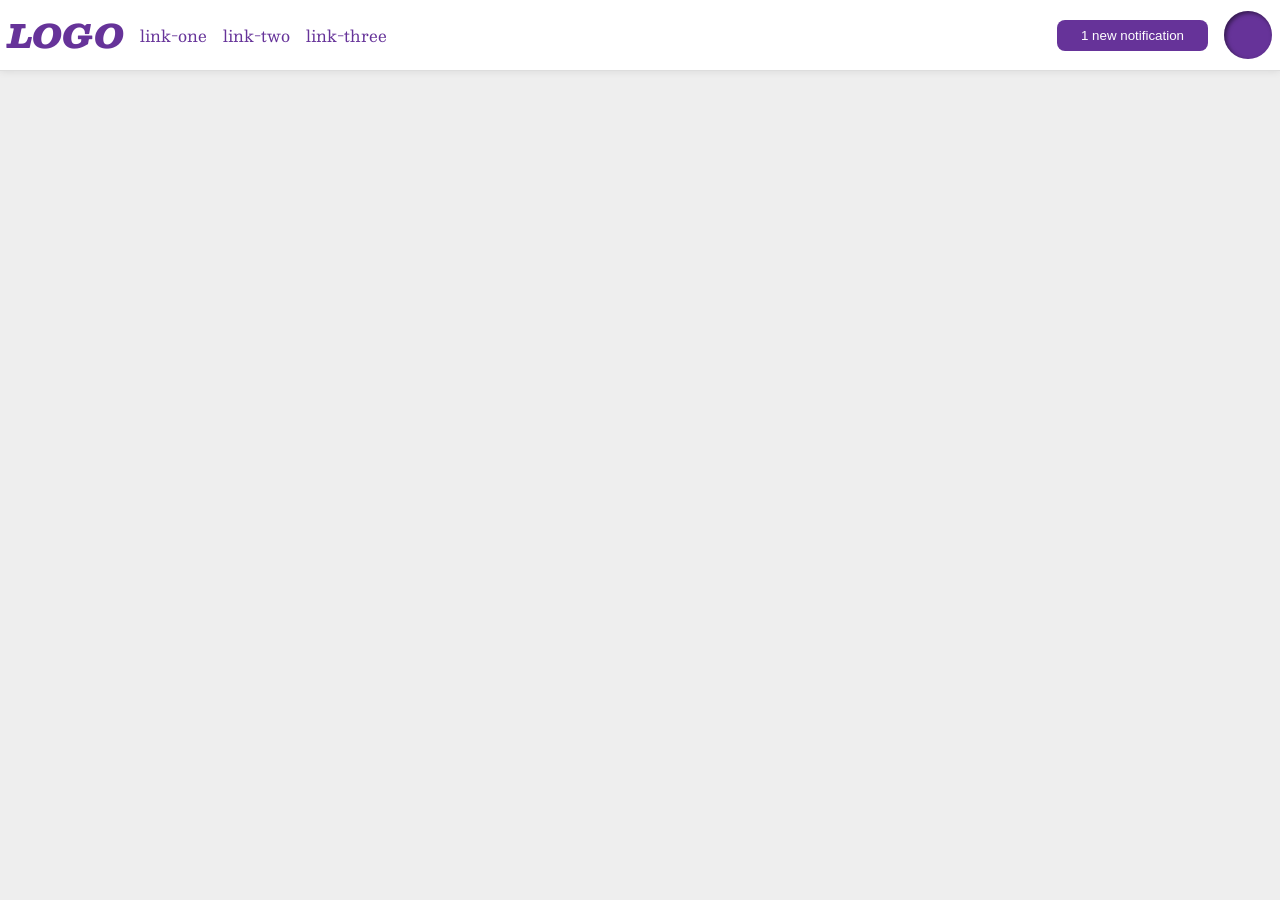
<file: foundations/flex/03-flex-header-2/index.html>
<!DOCTYPE html>
<html lang="en">
  <head>
    <meta charset="UTF-8">
    <meta http-equiv="X-UA-Compatible" content="IE=edge">
    <meta name="viewport" content="width=device-width, initial-scale=1.0">
    <title>Flex Header 2</title>
    <link rel="stylesheet" href="style.css">
  </head>
  <body>

    <div class="header">

    <div class="left">
      <div class="logo">
          LOGO
        </div>
        <ul class="links">
          <li><a href="https://google.com">link-one</a></li>
          <li><a href="https://google.com">link-two</a></li>
          <li><a href="https://google.com">link-three</a></li>
        </ul>
    </div>

    <div class="right">
      <button class="notifications">
        1 new notification
      </button>
      <div class="profile-image"></div>
    </div>

    </div>
  </body>
</html>
</file>
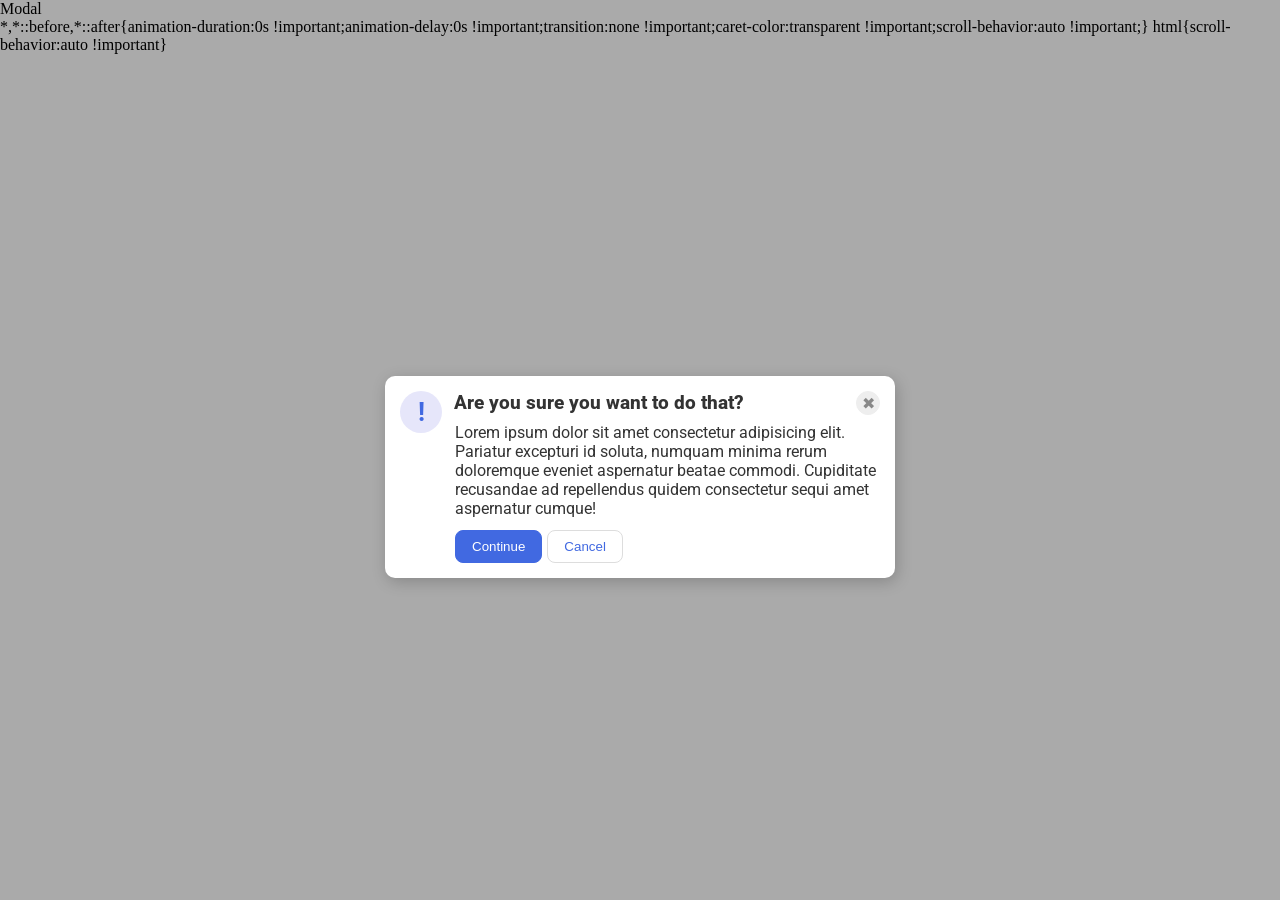
<file: foundations/flex/05-flex-modal/index.html>
<!DOCTYPE html>
<html lang="en">
  <head>
    <meta charset="UTF-8">
    <meta http-equiv="X-UA-Compatible" content="IE=edge">
    <meta name="viewport" content="width=device-width, initial-scale=1.0">
    <link rel="stylesheet" href="style.css">
    <title>Modal</title>
  </head>
  <body>
    <div class="modal">
        
      <div class="top">
        <div class="icon">!</div>
        <div class="header"> Are you sure you want to do that?</div>
        <div><button class="close-button">✖</button></div>
      </div>
      <div class="text">Lorem ipsum dolor sit amet consectetur adipisicing elit. Pariatur excepturi id soluta, numquam minima rerum doloremque eveniet aspernatur beatae commodi. Cupiditate recusandae ad repellendus quidem consectetur sequi amet aspernatur cumque!</div>
      
      <div class="bottom">
        <button class="continue">Continue</button>
        <button class="cancel">Cancel</button>
      </div>
      
    </div>
  </body>
</html>
</file>
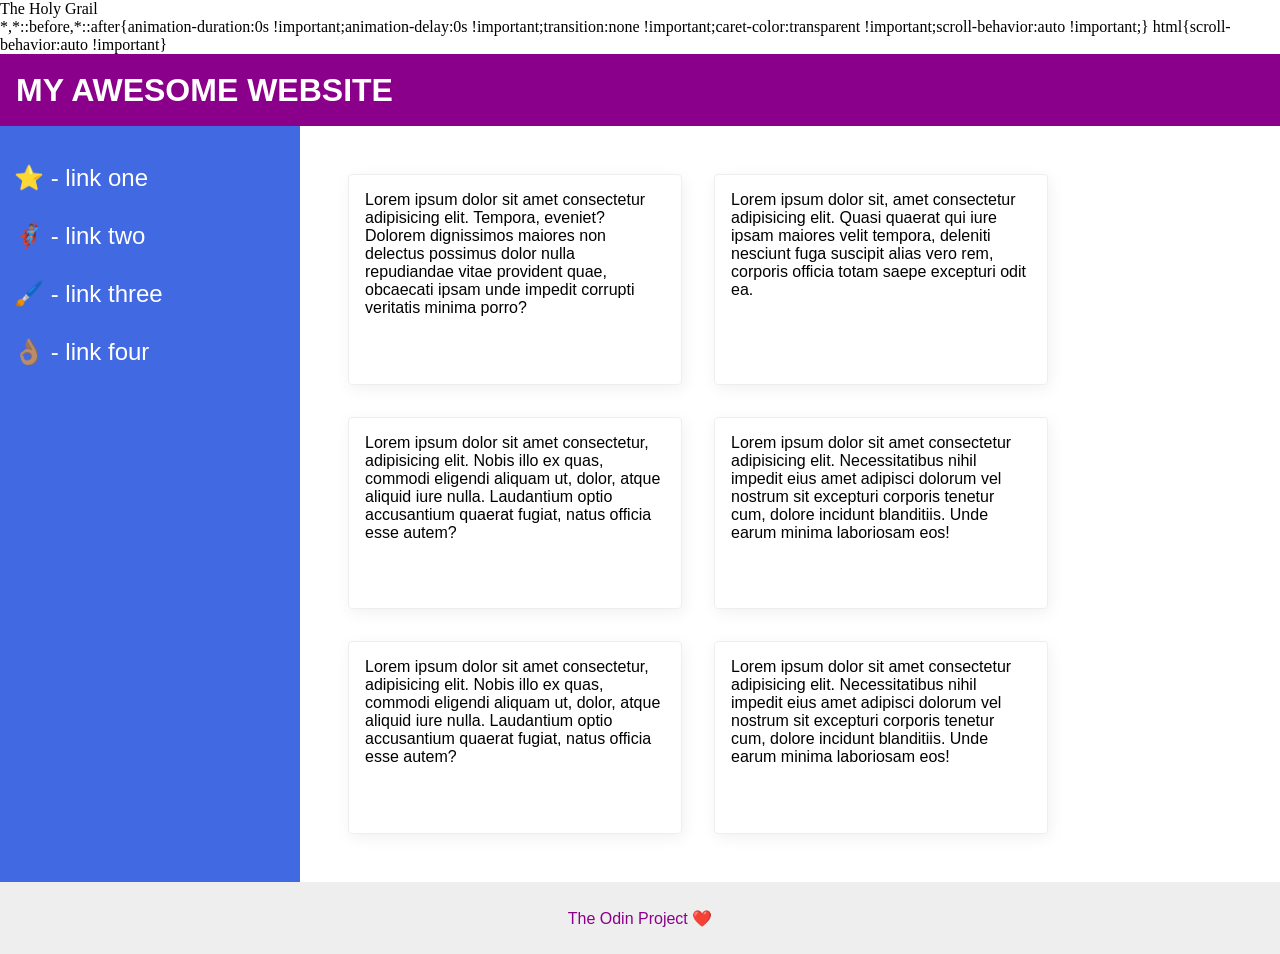
<file: foundations/flex/07-flex-layout-2/index.html>
<!DOCTYPE html>
<html lang="en">
  <head>
    <meta charset="UTF-8">
    <meta http-equiv="X-UA-Compatible" content="IE=edge">
    <meta name="viewport" content="width=device-width, initial-scale=1.0">
    <title>The Holy Grail</title>
    <link rel="stylesheet" href="style.css">
  </head>
  <body>
    <div class="header">
      <div class="text">MY AWESOME WEBSITE</div>
    </div>
    
    <div class="center">
      <div class="sidebar">
        <ul>
          <li><a href="#">⭐ - link one</a></li>
          <li><a href="#">🦸🏽‍♂️ - link two</a></li>
          <li><a href="#">🖌️ - link three</a></li>
          <li><a href="#">👌🏽 - link four</a></li>
        </ul>
      </div>
    
      <div class="cards">
        <div class="card">Lorem ipsum dolor sit amet consectetur adipisicing elit. Tempora, eveniet? Dolorem dignissimos maiores non delectus possimus dolor nulla repudiandae vitae provident quae, obcaecati ipsam unde impedit corrupti veritatis minima porro?</div>
        <div class="card">Lorem ipsum dolor sit, amet consectetur adipisicing elit. Quasi quaerat qui iure ipsam maiores velit tempora, deleniti nesciunt fuga suscipit alias vero rem, corporis officia totam saepe excepturi odit ea.</div>
        <div class="card">Lorem ipsum dolor sit amet consectetur, adipisicing elit. Nobis illo ex quas, commodi eligendi aliquam ut, dolor, atque aliquid iure nulla. Laudantium optio accusantium quaerat fugiat, natus officia esse autem?</div>
        <div class="card">Lorem ipsum dolor sit amet consectetur adipisicing elit. Necessitatibus nihil impedit eius amet adipisci dolorum vel nostrum sit excepturi corporis tenetur cum, dolore incidunt blanditiis. Unde earum minima laboriosam eos!</div>
        <div class="card">Lorem ipsum dolor sit amet consectetur, adipisicing elit. Nobis illo ex quas, commodi eligendi aliquam ut, dolor, atque aliquid iure nulla. Laudantium optio accusantium quaerat fugiat, natus officia esse autem?</div>
        <div class="card">Lorem ipsum dolor sit amet consectetur adipisicing elit. Necessitatibus nihil impedit eius amet adipisci dolorum vel nostrum sit excepturi corporis tenetur cum, dolore incidunt blanditiis. Unde earum minima laboriosam eos!</div>
      </div>
      
    </div>

    <div class="footer">
      The Odin Project ❤️
    </div>
  </body>
</html>
</file>
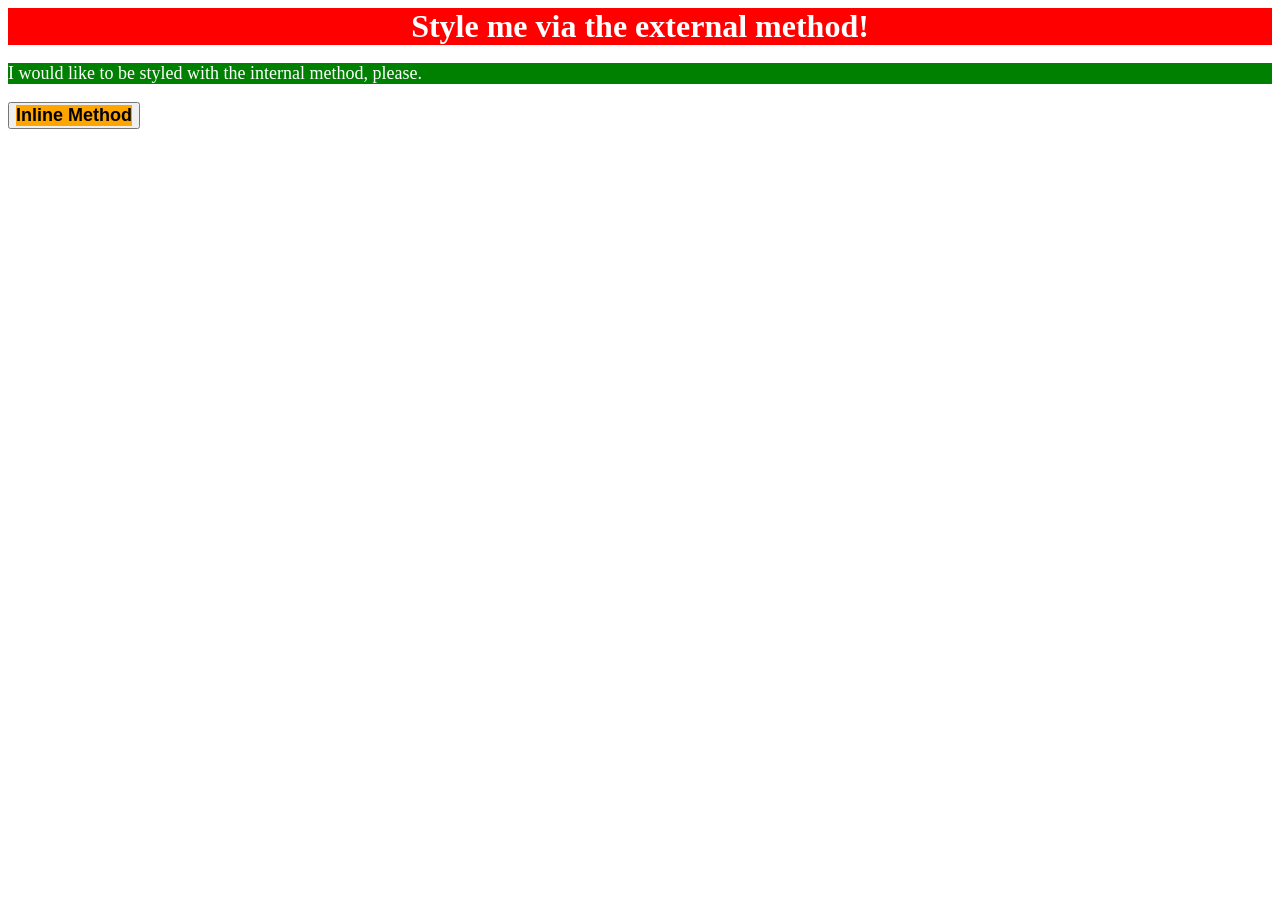
<file: foundations/intro-to-css/01-css-methods/index.html>
<!DOCTYPE html>
<html lang="en">
  <head>
    <meta charset="UTF-8">
    <meta http-equiv="X-UA-Compatible" content="IE=edge">
    <meta name="viewport" content="width=device-width, initial-scale=1.0">
    <title>Methods for Adding CSS</title>
    <link rel="stylesheet" href="style.css">
    
    <style>
      p {
        background-color: green;
        color: white;
        font-size: 18px;
      }
    </style>
  </head>
  <body>
    <div>Style me via the external method!</div>
    <p>I would like to be styled with the internal method, please.</p>
    <button><div style="background-color:orange; font-size:18px; color:black;">Inline Method</div></button>
  </body>
</html>
</file>
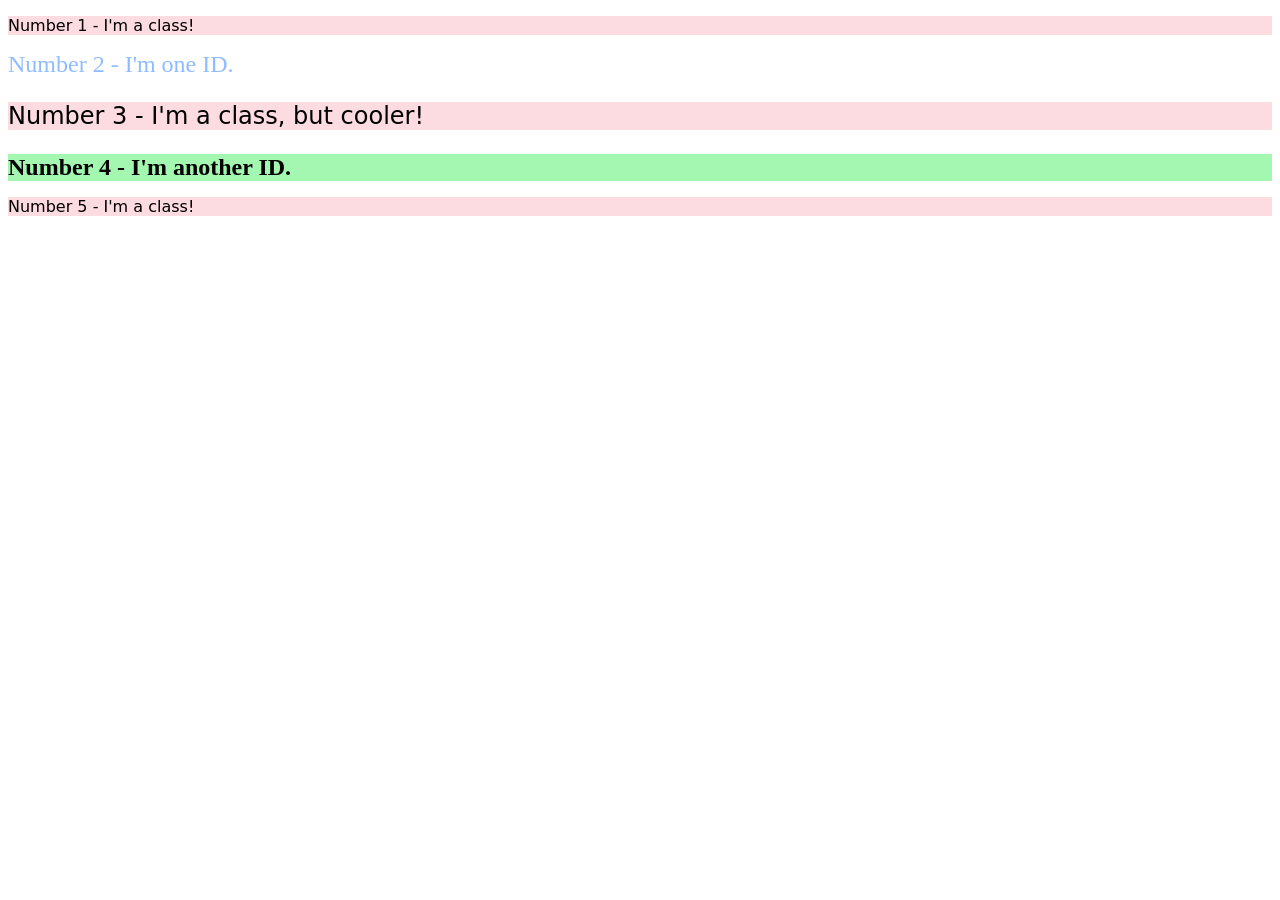
<file: foundations/intro-to-css/02-class-id-selectors/index.html>
<!DOCTYPE html>
<html lang="en">
  <head>
    <meta charset="UTF-8">
    <meta http-equiv="X-UA-Compatible" content="IE=edge">
    <meta name="viewport" content="width=device-width, initial-scale=1.0">
    <title>Class and ID Selectors</title>
    <link rel="stylesheet" href="style.css">
  </head>
  <body>
    
    <div class="odd-num">
      <p>Number 1 - I'm a class!</p>
    </div>

    <div id="num2">Number 2 - I'm one ID.</div>

    <div class="odd-num">
      <div class="three">
      <p>Number 3 - I'm a class, but cooler!</p>
      </div>
    </div>

    <div id="num4">Number 4 - I'm another ID.</div>

    <div class="odd-num">
      <p>Number 5 - I'm a class!</p>
    </div>

  </body>
</html>
</file>
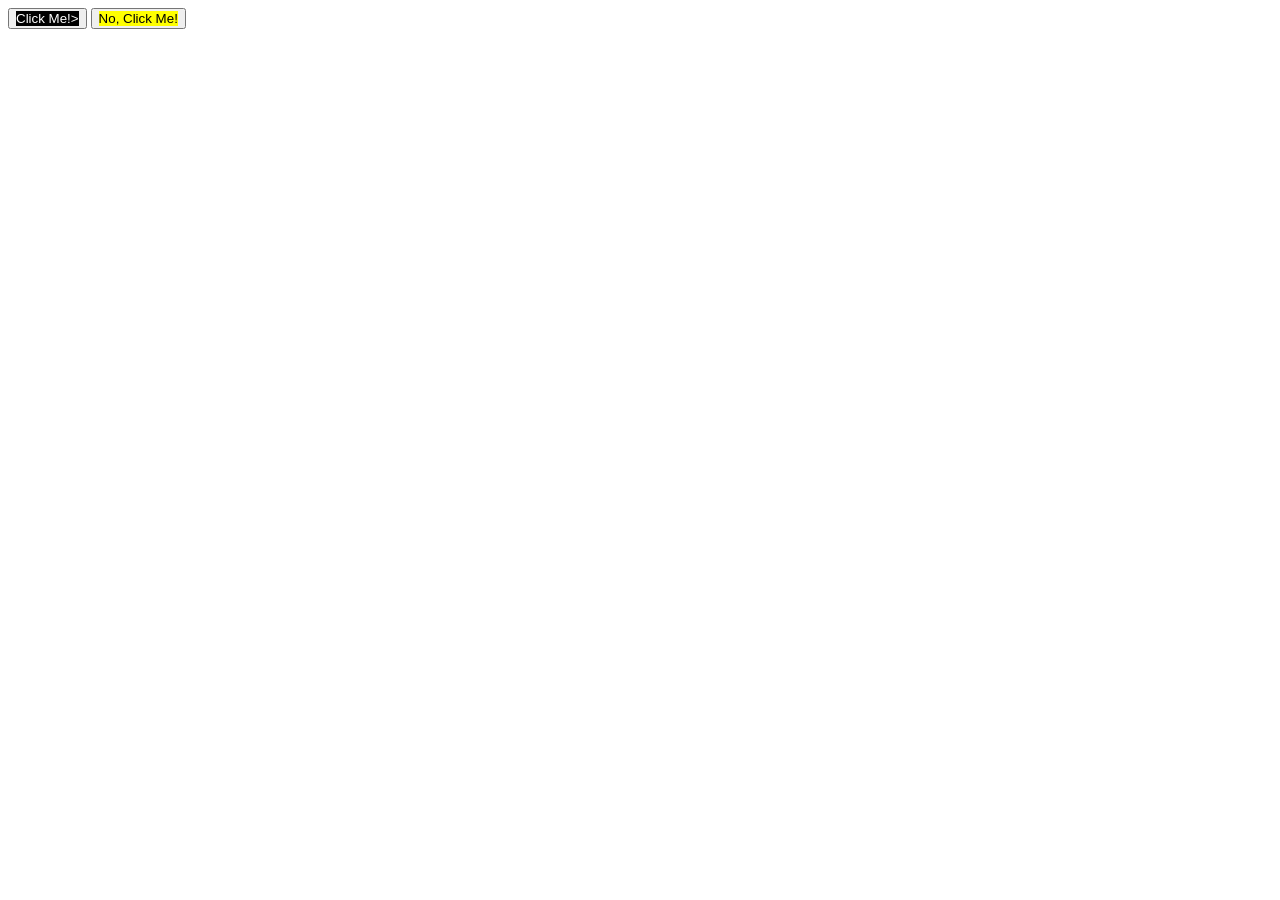
<file: foundations/intro-to-css/03-grouping-selectors/index.html>
<!DOCTYPE html>
<html lang="en">
  <head>
    <meta charset="UTF-8">
    <meta http-equiv="X-UA-Compatible" content="IE=edge">
    <meta name="viewport" content="width=device-width, initial-scale=1.0">
    <title>Grouping Selectors</title>
    <link rel="stylesheet" href="style.css">
  </head>
  <body>
    <button><div class='b1'>Click Me!></div></button>
    <button><div class='b2'>No, Click Me!</div></button>
  </body>
</html>
</file>
<file: foundations/flex/03-flex-header-2/style.css>
/* this is some magical font-importing.  
you'll learn about it later. */
@import url('https://fonts.googleapis.com/css2?family=Besley:ital,wght@0,400;1,900&display=swap');

body {
  margin: 0;
  background: #eee;
  font-family: Besley, serif;
}

.header {
  background: white;
  border-bottom: 1px solid #ddd;
  box-shadow: 0 0 8px rgba(0,0,0,.1);
  display:flex;
  justify-content:space-between;
  padding: 8px;
  gap:16px;
}

.profile-image {
  background: rebeccapurple;
  box-shadow: inset 2px 2px 4px rgba(0,0,0,.5);
  border-radius: 50%;
  width: 48px;
  height: 48px;
}

.logo {
  color: rebeccapurple;
  font-size: 32px;
  font-weight: 900;
  font-style: italic;
  display:flex;
}

button {
  border: none;
  border-radius: 8px;
  background: rebeccapurple;
  color: white;
  padding: 8px 24px;
}

a {
  /* this removes the line under our links */
  text-decoration: none;
  color: rebeccapurple;
}

ul {
  list-style-type: none;
  display:flex;
  gap: 16px;
  margin: 0;
  padding: 0;
}

.left, .right {
  display:flex;
  align-items:center;
  gap:16px;
  flex-shrink:0;
}
</file>
<file: foundations/flex/05-flex-modal/style.css>
@import url('https://fonts.googleapis.com/css2?family=Roboto:wght@400;700&display=swap');

html, body {
  height: 100%;
}

* {
  display:flex;
  flex-direction: column;
}


body {
  font-family: Roboto, sans-serif;
  margin: 0;
  background: #aaa;
  color: #333;
  /* I'll give you this one for free lol */
  display: flex;
  align-items: center;
  justify-content: center;
}

.modal {
  background: white;
  width: 480px;
  border-radius: 10px;
  box-shadow: 2px 4px 16px rgba(0,0,0,.2);
  padding:15px;
}

.icon {
  color: royalblue;
  font-size: 26px;
  font-weight: 700;
  background: lavender;
  width: 42px;
  height: 42px;
  border-radius: 50%;
  display: flex;
  align-items: center;
  justify-content: center;
}

.close-button {
  background: #eee;
  border-radius: 50%;
  color: #888;
  font-weight: 400;
  font-size: 16px;
  height: 24px;
  width: 24px;
  display: flex;
  align-items: center;
  justify-content: center;
  border: 1px solid #eee;
  padding: 0;
}

button {
  cursor: pointer;
  padding: 8px 16px;
  border-radius: 8px;
}

button.continue {
  background: royalblue;
  border: 1px solid royalblue;
  color: white;
}

button.cancel {
  background: white;
  border: 1px solid #ddd;
  color: royalblue;
}

.icon {
  flex-shrink: 0;
}

.header {
  font-size: larger;
  font-weight: 800;
  margin-left: -100px;
  align-self:top;
}

.top {
  flex-direction: row;
  justify-content: space-between;
}

.text {
  margin-top:-10px;
  padding-bottom:10px;
  padding-left:55px;
}

.bottom {
  flex-direction: row;
  margin-left:55px;
  margin-top:2px;
  gap:5px;
}
</file>
<file: foundations/flex/07-flex-layout-2/style.css>
body {
  font-family: -apple-system, BlinkMacSystemFont, 'Segoe UI', Roboto, Oxygen, Ubuntu, Cantarell, 'Open Sans', 'Helvetica Neue', sans-serif;
  margin: 0;
  min-height: 100vh;
}

.header {
  height: 72px;
  background: darkmagenta;
  color: white;
}

.footer {
  height: 72px;
  background: #eee;
  color: darkmagenta;
}

.sidebar {
  width: 300px;
  background: royalblue;
  box-sizing: border-box;
}

.card {
  border: 1px solid #eee;
  box-shadow: 2px 4px 16px rgba(0,0,0,.06);
  border-radius: 4px;
}

* {
  display:flex;
  flex-direction: column;
}

.header { 
  justify-content:center;
}

.header .text {
  margin-left: 16px;
  font-weight:900;
  font-size:32px;
}

.footer {
  justify-content:center;
  align-content:center;
  align-items:center;
  margin-top: auto;
  position:end;
}
.center,.cards{
  flex-direction:row;
}

.sidebar {
  flex-shrink:0;
  align-items:start;
  height:auto;
}

.center {
  align-content:stretch;
  flex-grow:1;
}

ul, a {
  font-size:24px;
  text-decoration: none;
  color:white;
  align-items:start;
  gap:16px;
  padding:7px;
}

.cards {
  padding:48px;
  gap:32px;
  flex-wrap:wrap;
  flex-basis:auto;
  height:auto;
}

.card {
  padding:16px;
  width:300px;
}
</file>
<file: foundations/intro-to-css/01-css-methods/style.css>
div {
    background-color: red;
    color: white;
    font-size: 32px;
    text-align: center;
    font-weight: bold;
}
</file>
<file: foundations/intro-to-css/02-class-id-selectors/style.css>
/* Add CSS Styling */
.odd-num {
    background-color: rgb(252, 219, 225);
    font-family: 'Verdana', 'DejaVu Sans', 'sans-serif'
}

#num2 {
    color:rgb(143, 188, 255);
    font-size: 24px;
}

.three {
    font-size: 24px;
}

#num4 {
    background-color: rgb(163, 247, 177);
    font-size: 24px;
    font-weight: bold;
}
</file>
<file: foundations/intro-to-css/03-grouping-selectors/style.css>
/* Add CSS Styling */
.b1 {
    background-color: #000000;
    color: #ffffff;
}

.b2 {
    background-color: #ffff00;
}

.b1.b2 {
    font-size:28px;
    font-family: 'Helvetica', 'Times New Roman', 'sans-serif'
}
</file>
